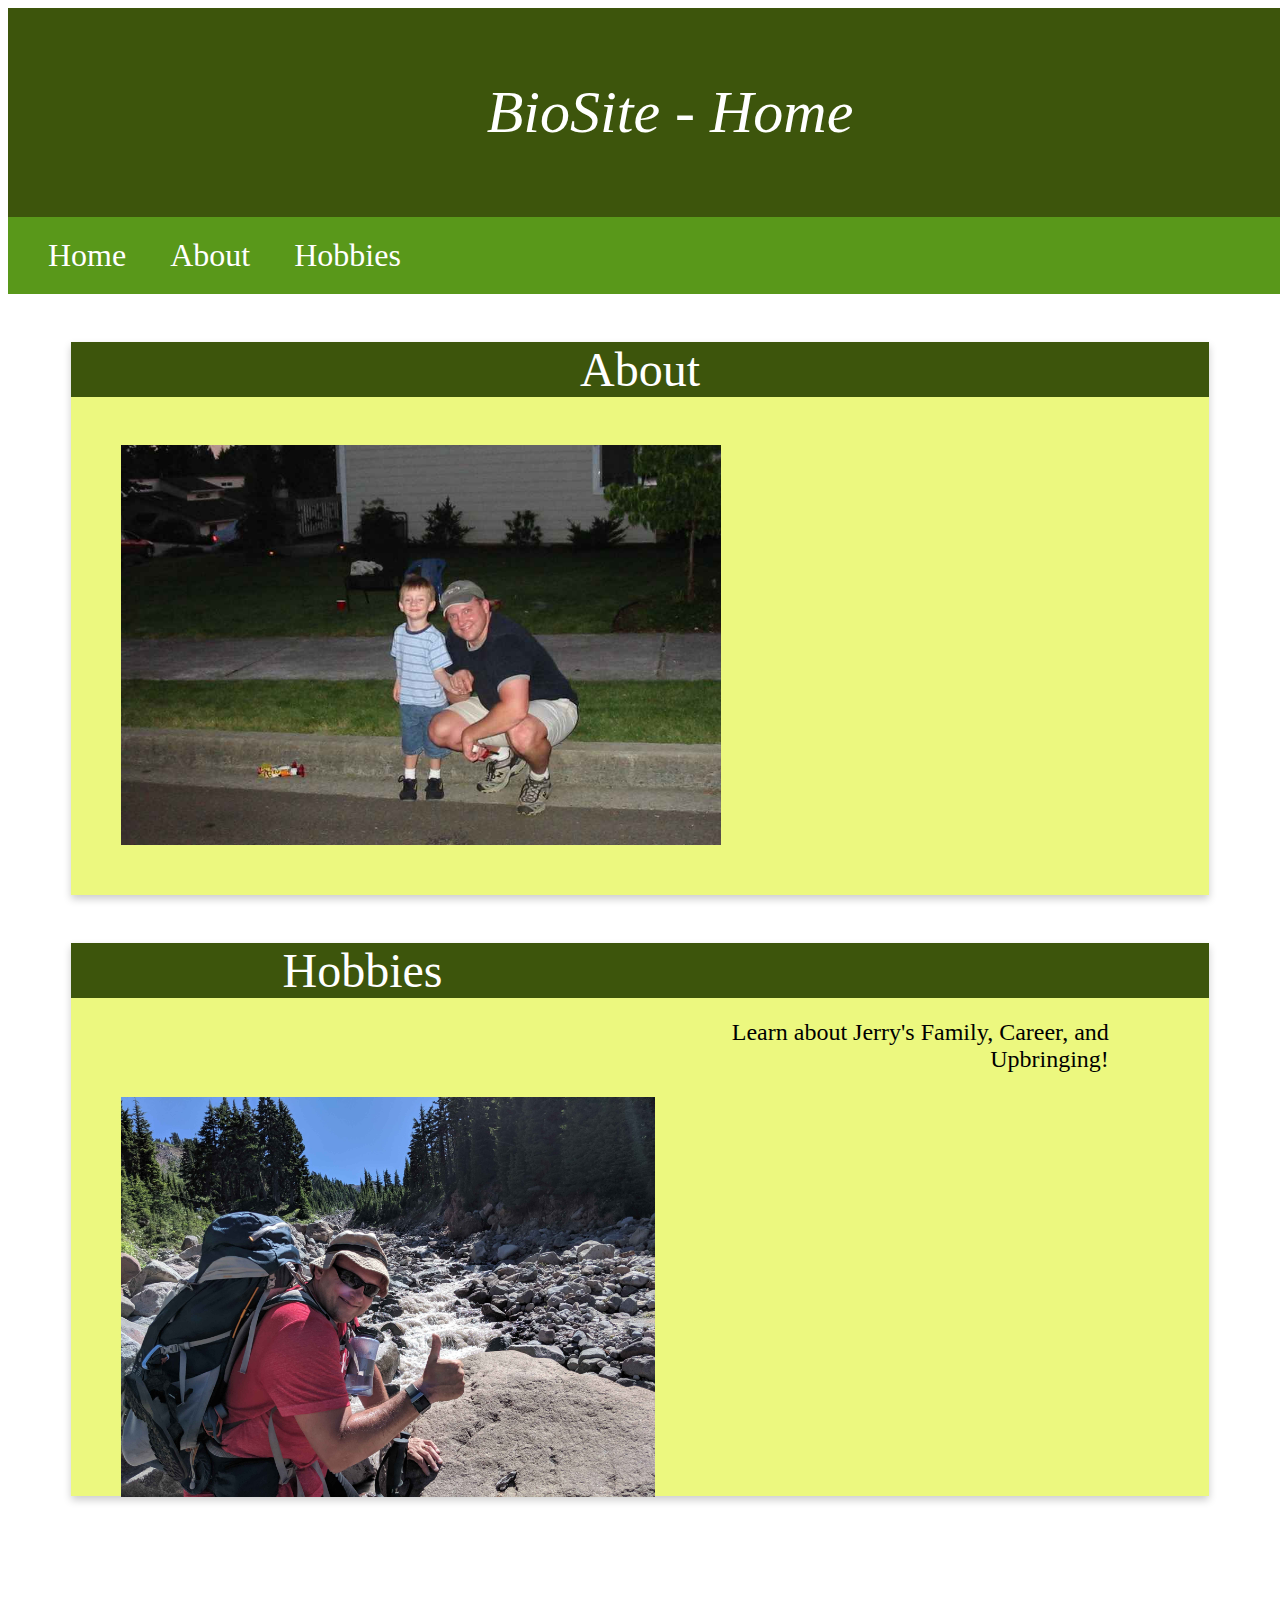
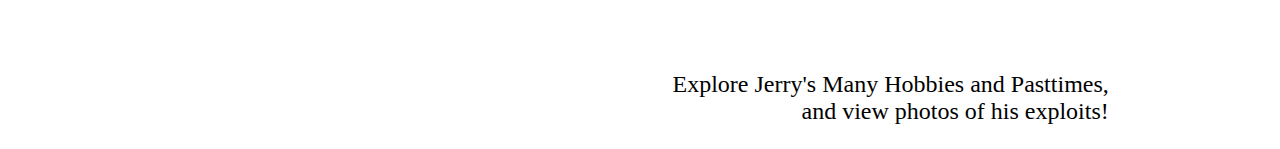
<file: index.html>
<!DOCTYPE html>
<html>
  <head>
    <title>bioSite Index</title>
    <link rel="stylesheet" href="styles.css" />
  </head>
  <body>
    <header>
      <h1>BioSite - Home</h1>
    </header>
    <div id="navbar">
      <a href="index.html">Home</a>
      <a href="about.html">About</a>
      <a href="hobbies.html">Hobbies</a>
    </div>
    
    <div id="container">
      <div class="card-aboutIndex">
        <div class="card-title">
          <p><a href="about.html">About</a></p>
          </div>
          <div class="card-content">
            <img id="img1" src="images/img3.jpg" alt="img1">
            <p>Learn about Jerry's Family, Career, and Upbringing!</p>
            
          </div>
      </div>
      
      <div class="card-hobbiesIndex">
        <div class="card-title">
          <p><a href="hobbies.html">Hobbies</a></p>
          </div>
          <div class="card-content">
            <img id="img2" src="images/img6.jpg" alt="img2">
            <p>Explore Jerry's Many Hobbies and Pasttimes, and view photos of his exploits!</p>
            
          </div>
      </div>
      
    </div>
  </body>
</html>
</file>
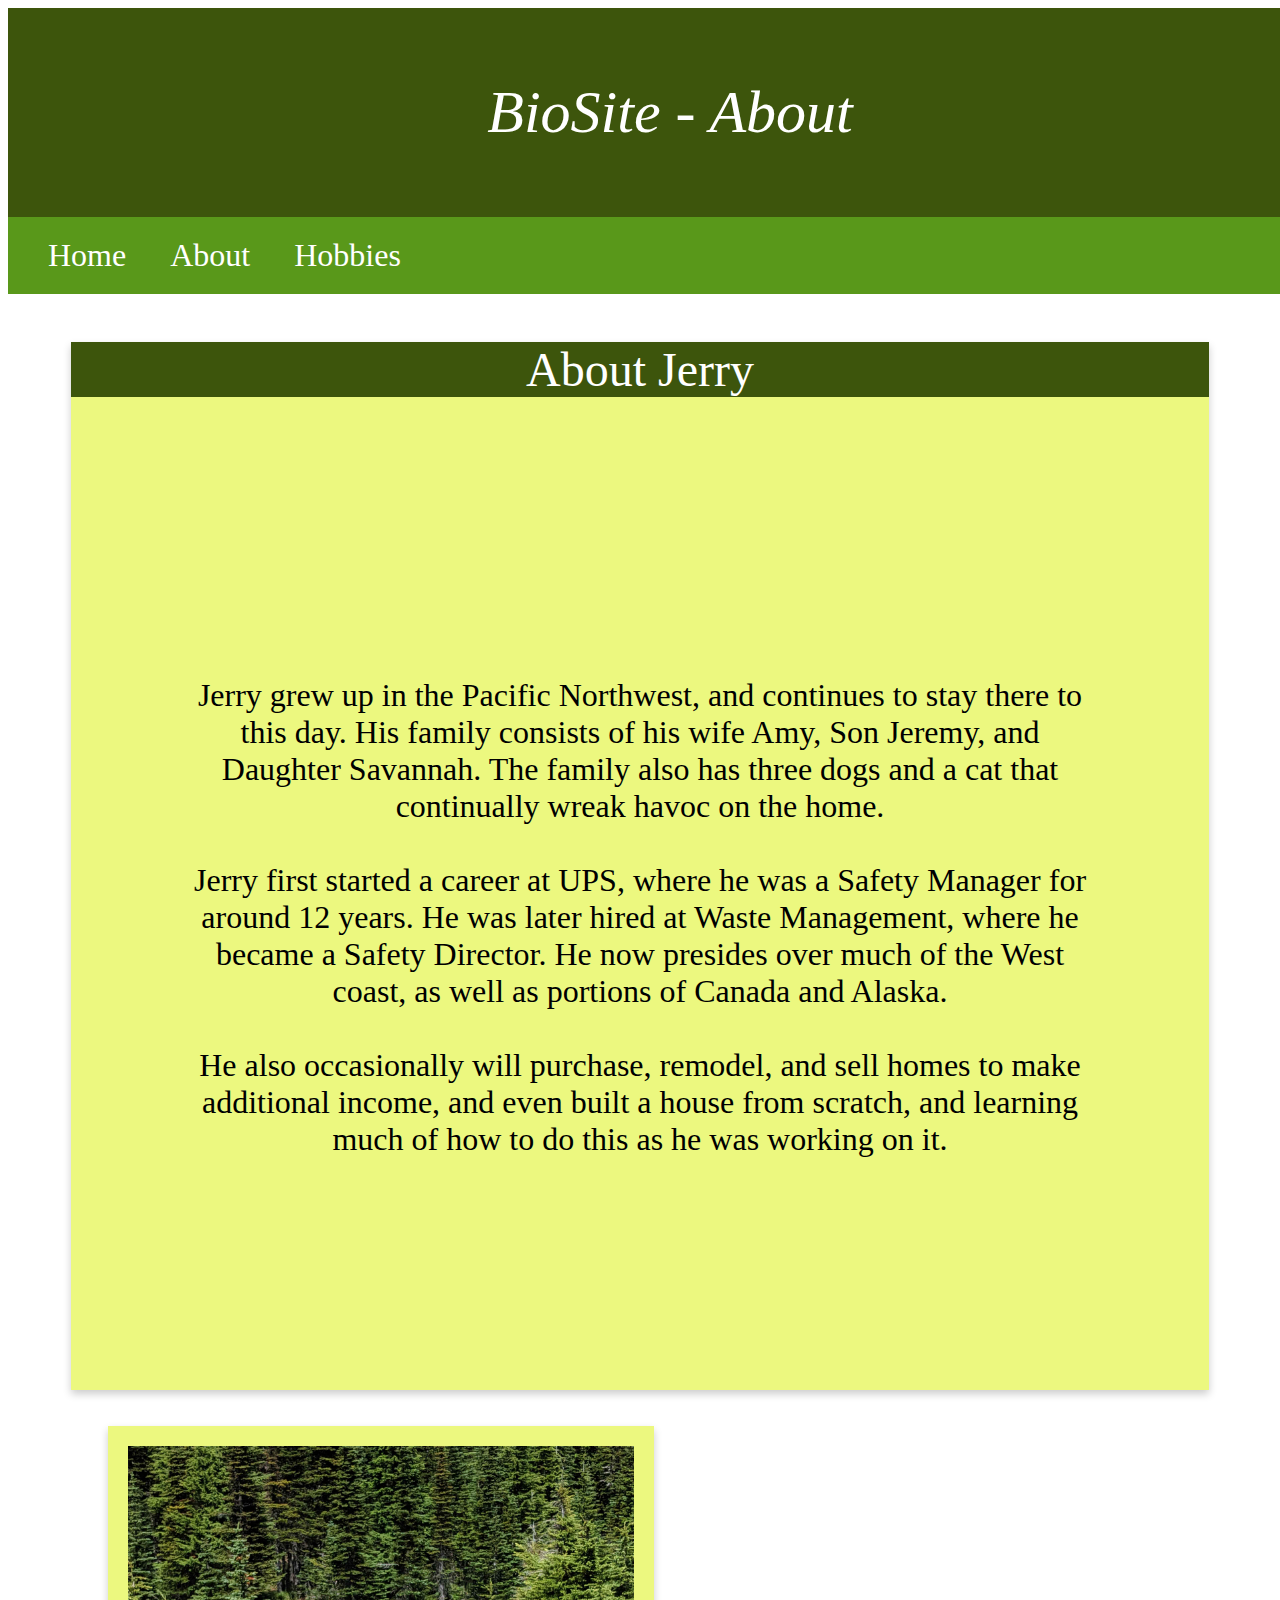
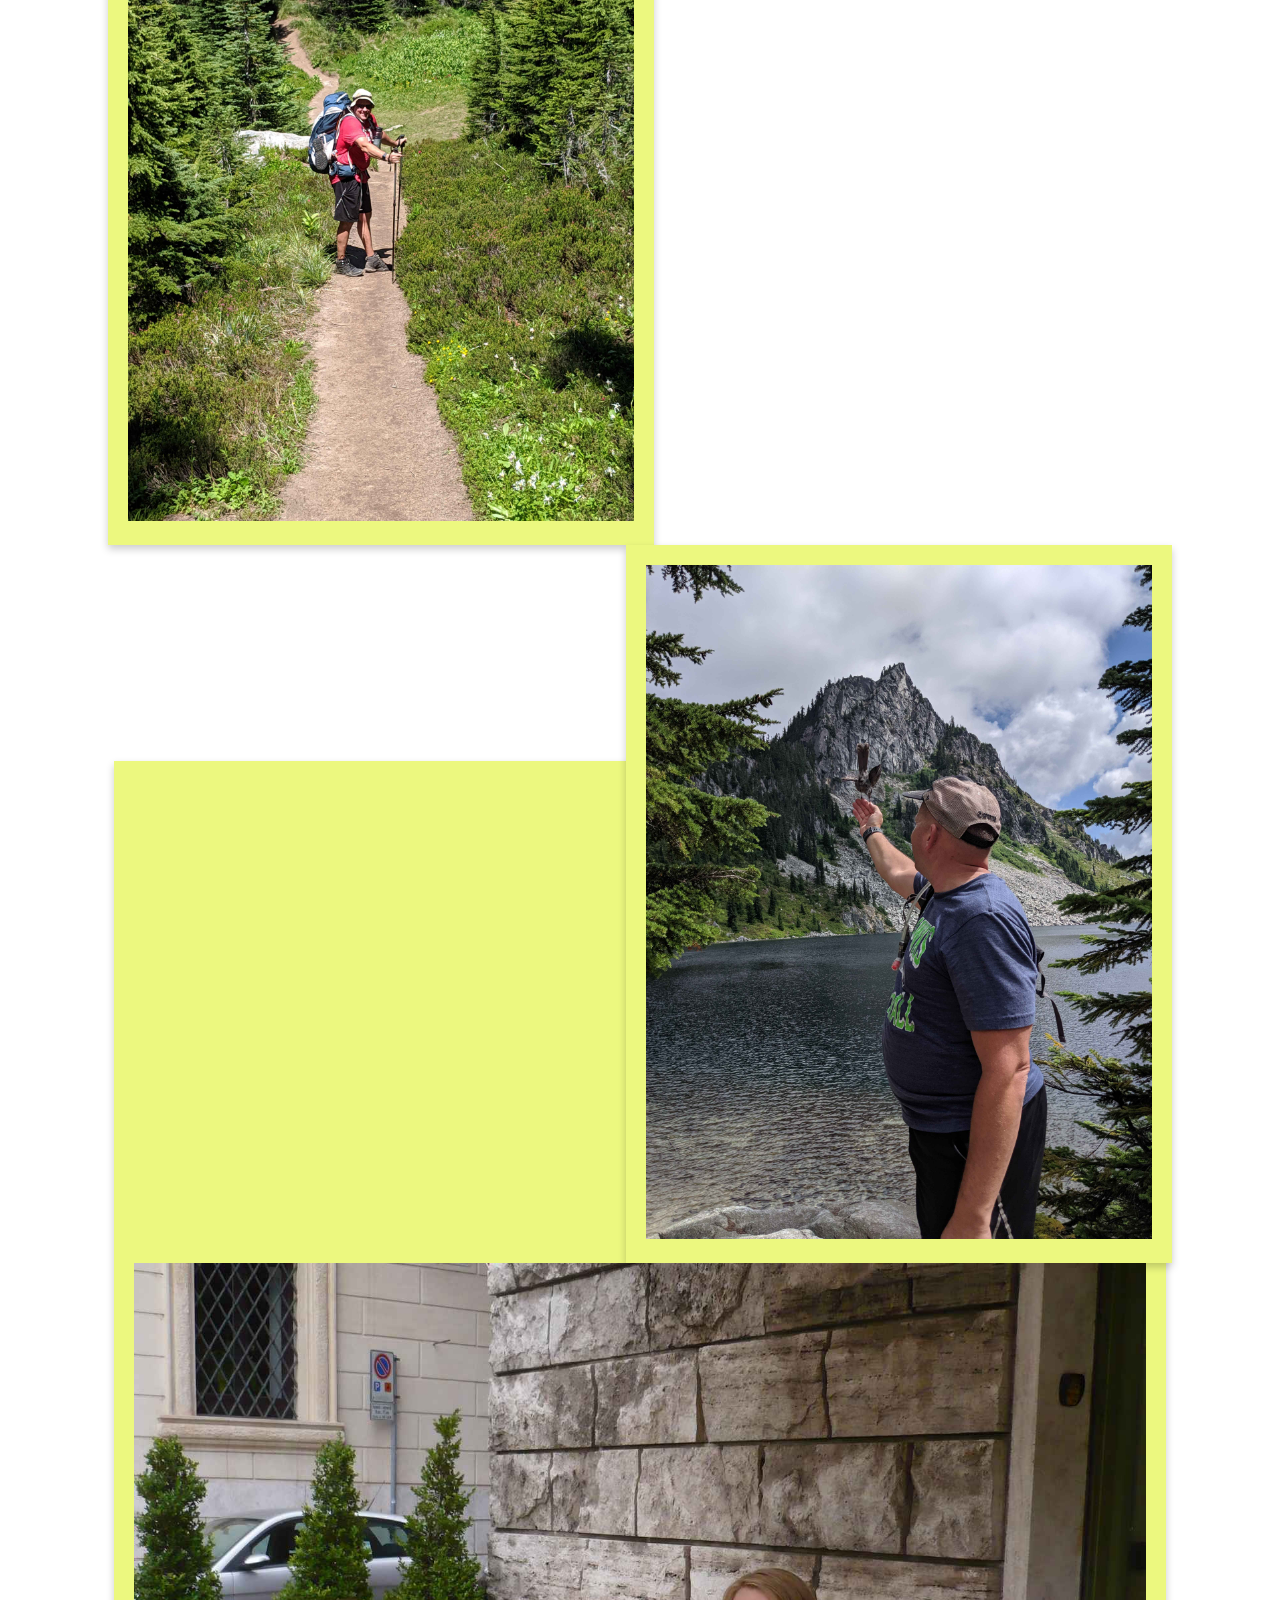
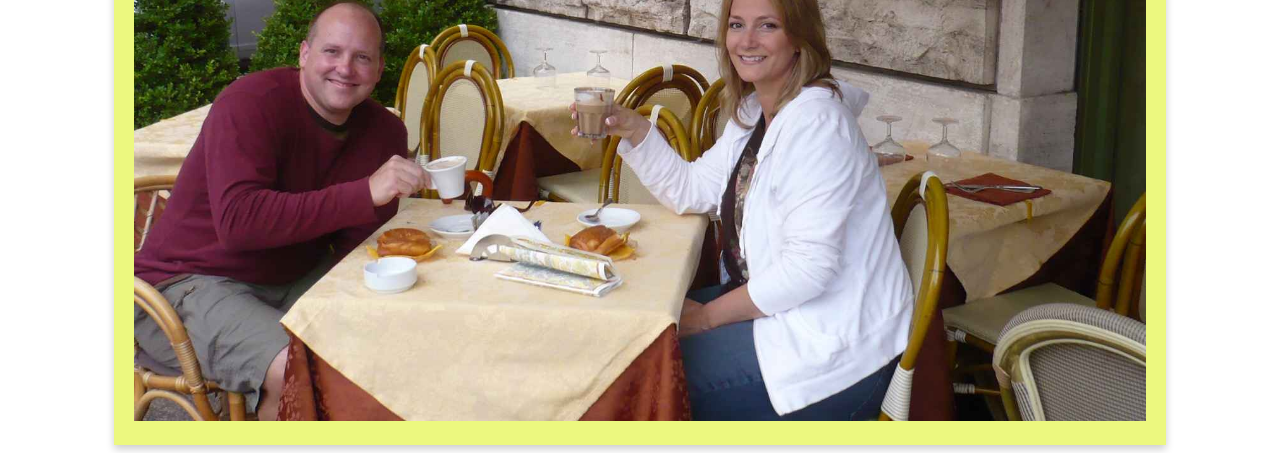
<file: about.html>
<!DOCTYPE html>
<html>
  <head>
    <title>bioSite About</title>
    <link rel="stylesheet" href="styles.css" />
  </head>
  <body>
    <header>
      <h1>BioSite - About</h1>
    </header>
    <div id="navbar">
      <a href="index.html">Home</a>
      <a href="about.html">About</a>
      <a href="hobbies.html">Hobbies</a>
    </div>
    
    <div id="container">
      <div class="card-aboutPage">
        <div class="card-title">
          <p>About Jerry</p>
          </div>
          <div class="card-content">
            
            <p>
              Jerry grew up in the Pacific Northwest, and continues to stay there to this day. His family consists of his wife Amy, Son Jeremy, and Daughter Savannah. The family also has three dogs and a cat that continually wreak havoc on the home. 
              <br><br>
              Jerry first started a career at UPS, where he was a Safety Manager for around 12 years. He was later hired at Waste Management, where he became a Safety Director. He now presides over much of the West coast, as well as portions of Canada and Alaska. 
              <br><br>
              He also occasionally will purchase, remodel, and sell homes to make additional income, and even built a house from scratch, and learning much of how to do this as he was working on it.
            
          </div>
      </div>
      <br> <br>
      <div class="card-imgSmall1">
          
          <div class="card-content">
            <img id="imgSmall1" src="images/img8.jpg" alt="imgSmall1">
            
          </div>
      </div>
      <div class="card-imgSmall2">
          
          <div class="card-content">
            <img id="imgSmall2" src="images/img9.jpg" alt="imgSmall2">
            
          </div>
      </div>
      <br><br><br><br><br><br><br><br><br><br><br><br><br><br><br><br><br><br><br><br><br><br><br><br><br><br><br><br><br><br><br><br><br><br><br><br><br><br><br><br><br><br><br><br><br><br><br><br><br><br><br> 
      <!-- This was the simplest way to solve the problem of the large Img div not displaying correctly. -->
        <div class="card-imgLarge">
          
          <div class="card-content">
            <img id="imgLarge" src="images/img1.jpg" alt="imgLarge">
            
          </div>
          
      </div>
  
   </div>
  
  </body>
</html>
</file>
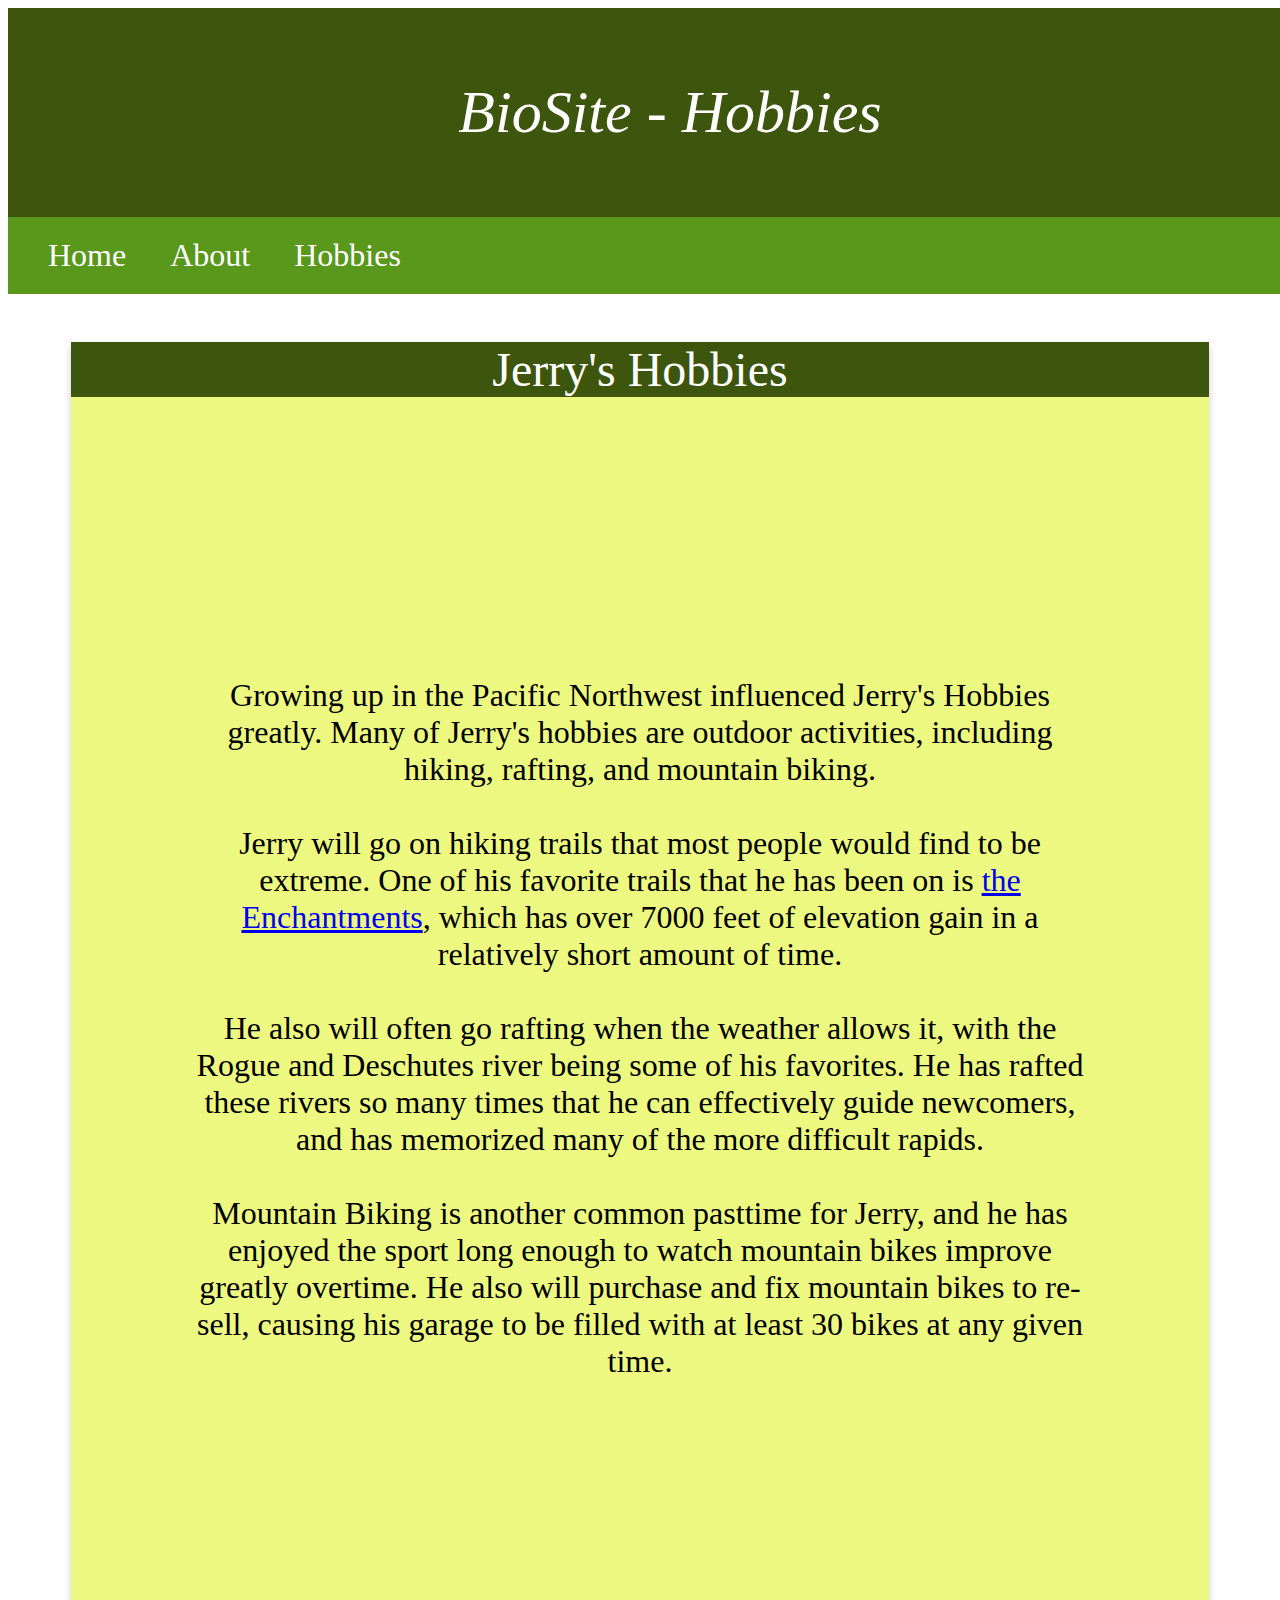
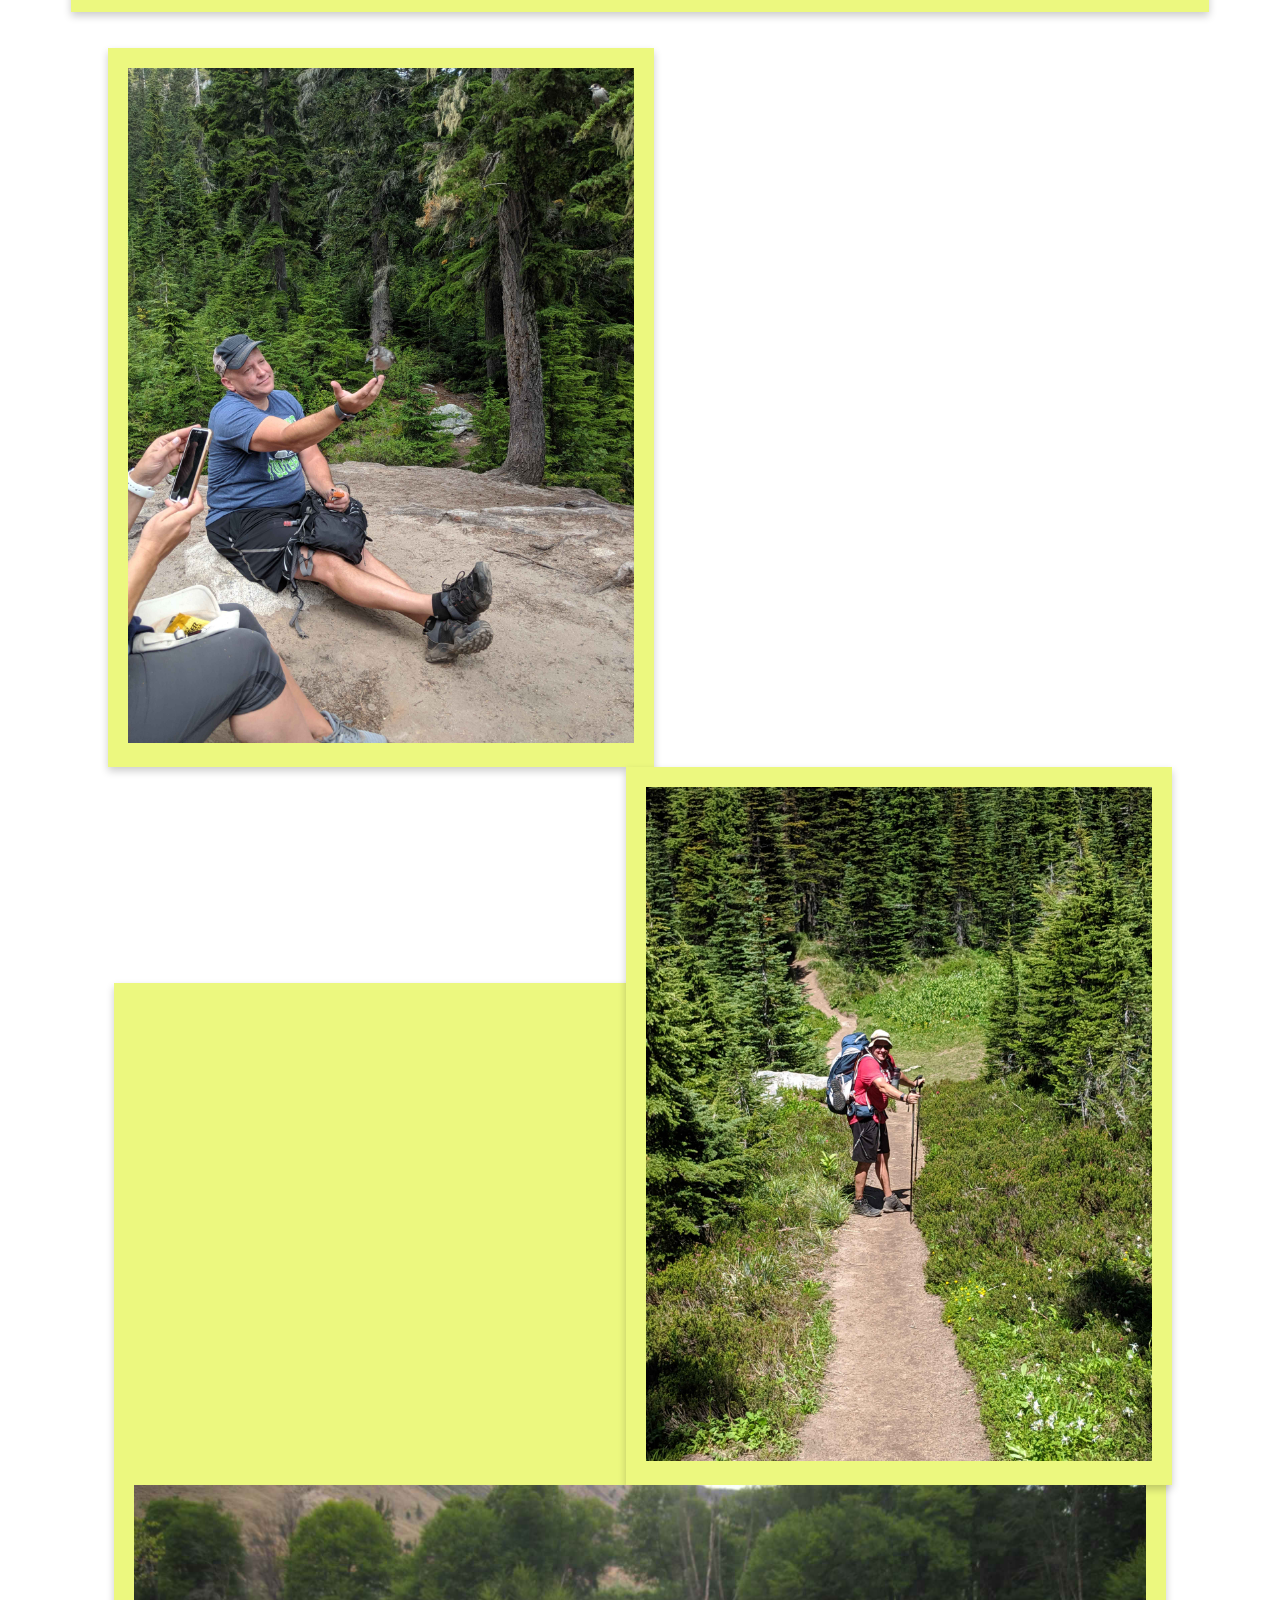
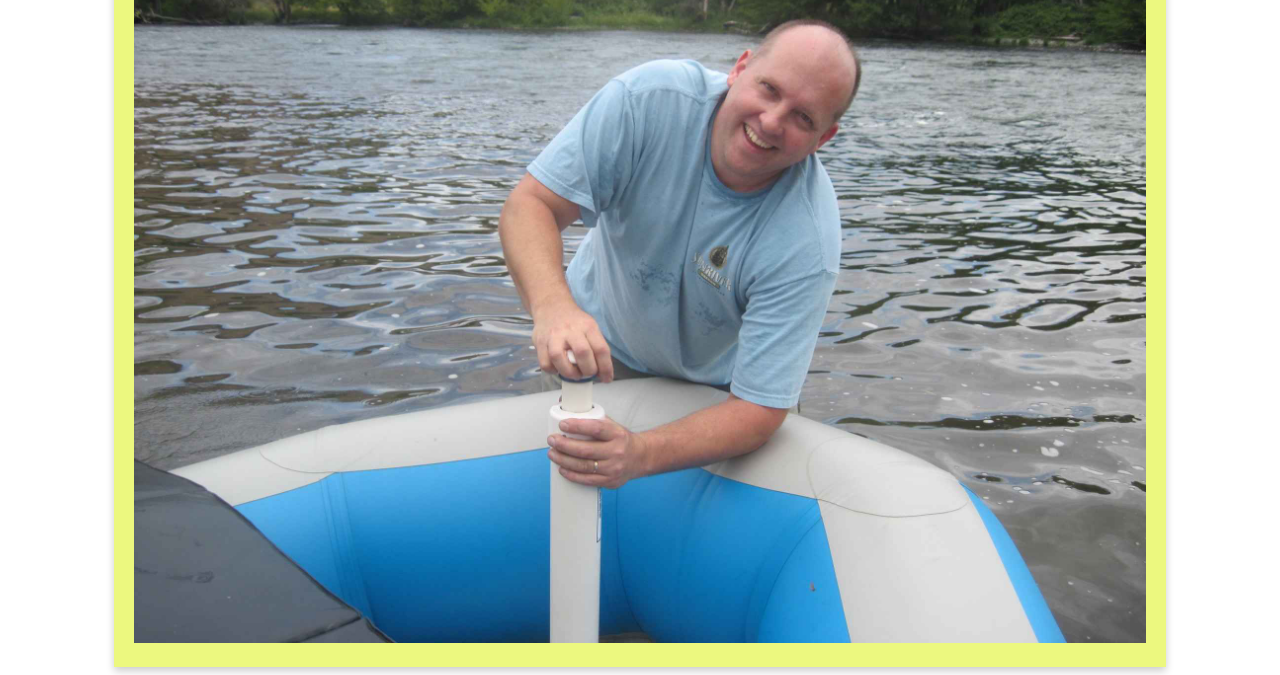
<file: hobbies.html>
<!DOCTYPE html>
<html>
  <head>
    <title>bioSite About</title>
    <link rel="stylesheet" href="styles.css" />
  </head>
  <body>
    <header>
      <h1>BioSite - Hobbies</h1>
    </header>
    <div id="navbar">
      <a href="index.html">Home</a>
      <a href="about.html">About</a>
      <a href="hobbies.html">Hobbies</a>
    </div>
    
    <div id="container">
      <div class="card-HobbiesPage">
        <div class="card-title">
          <p>Jerry's Hobbies</p>
          </div>
          <div class="card-content">
            
            <p>Growing up in the Pacific Northwest influenced Jerry's Hobbies greatly. Many of Jerry's hobbies are outdoor activities, including hiking, rafting, and mountain biking. 
              <br><br>
              Jerry will go on hiking trails that most people would find to be extreme. One of his favorite trails that he has been on is <a href="https://www.wta.org/go-hiking/hikes/enchantment-lakes">the Enchantments</a>, which has over 7000 feet of elevation gain in a relatively short amount of time.
              <br> <br>
              He also will often go rafting when the weather allows it, with the Rogue and Deschutes river being some of his favorites. He has rafted these rivers so many times that he can effectively guide newcomers, and has memorized many of the more difficult rapids.
              <br><br>
              Mountain Biking is another common pasttime for Jerry, and he has enjoyed the sport long enough to watch mountain bikes improve greatly overtime. He also will purchase and fix mountain bikes to re-sell, causing his garage to be filled with at least 30 bikes at any given time. 

            </p>
            
          </div>
      </div>
      <br> <br>
      <div class="card-imgSmall1">
          
          <div class="card-content">
            <img id="imgSmall1" src="images/img7.jpg" alt="imgSmall1">
            
          </div>
      </div>
      <div class="card-imgSmall2">
          
          <div class="card-content">
            <img id="imgSmall2" src="images/img8.jpg" alt="imgSmall2">
            
          </div>
      </div>
      <br><br><br><br><br><br><br><br><br><br><br><br><br><br><br><br><br><br><br><br><br><br><br><br><br><br><br><br><br><br><br><br><br><br><br><br><br><br><br><br><br><br><br><br><br><br><br><br><br><br><br> 
      <!-- This was the simplest way to solve the problem of the large Img div not displaying correctly. -->
        <div class="card-imgLarge">
          
          <div class="card-content">
            <img id="imgLarge" src="images/img 10.jpg" alt="imgLarge">
            
          </div>
      </div>
  
   </div>
  
  </body>
</html>
</file>
<file: styles.css>
header{
  background-color: #3D550C;
  color:white;
  padding:30px;
  font-style: italic;
  text-align: center;
  width:100%;
  h1{
    font-weight: 400;
    font-size:60px;
  }
}

#navbar{
  background-color: #59981A;
  border-bottom-color: #59981A;
  border-bottom-width: 40px;
  padding:20px;
  width:100%;
  a{
    padding:20px 20px;
 
    text-decoration: none;
    color:white;
    font-weight:400px;
    font-size:32px;
  }
  a:hover{
    background-color:#3D550C;
  }
}
div.card-about{
  box-shadow: 0 4px 8px 0 rgba(0,0,0,0.2);
  transition: 0.3s;
  width: 100%;
  float: center;

  
  
}


div.card-aboutIndex{
  box-shadow: 0 4px 8px 0 rgba(0,0,0,0.2);
  transition: 0.5s;
  width: 90%;
  margin-left: auto;
  margin-right:auto;
  background-color: #ECF87F;
 div.card-title{
  text-align:center;
  background-color:#3D550C ;
  a{
    text-decoration: none;
    color:white;
  }
  a:hover{
    text-decoration: underline;
  }
  p{
    color:white;
    font-size:48px;
  }
  }
  div.card-content{
    height: 450px;
    margin: 0 auto;
    img{
      float: left;
      width:40%;
      padding-left:50px;
      height: 400px;
      width: auto;
      
      }
    p{
      float:right;
      text-align: right;
      width:40%;
      padding-right:100px;
      font-size: 24px;
      padding-top: 150px;
    }
  
}
  
}


div.card-hobbiesIndex{
  margin-left: auto;
  margin-right:auto;
  box-shadow: 0 4px 8px 0 rgba(0,0,0,0.2);
  transition: 0.3s;
  width: 90%;
  float: center;
  background-color: #ECF87F;
 div.card-title{
  text-align:center;
  font-size: 2em;
  background-color:#3D550C ;
  a{
    text-decoration: none;
    color:white;
  }
  a:hover{
    text-decoration: underline;
  }
  p{
    color:white;
    font-size:48px;
  }
  }
  div.card-content{
    height: 450px;
    margin: 0 auto;
    img{
      float: left;
      width:40%;
      padding-left:50px;
      height: 400px;
      width: auto;  
      
      
      }
    p{
      float:right;
      text-align: right;
      width:40%;
      padding-right:100px;
      font-size: 24px;
      padding-top: 150px;
    }
  
}

}
div.card-about:hover{
    box-shadow: 0 16px 32px 0 rgba(0,0,0,0.2);
  }
div.card-hobbies:hover{
  box-shadow: 0 16px 32px 0 rgba(0,0,0,0.2);
  }
  
/* Index End */
/*About Start */


div.card-imgSmall1{
  margin-left: 100px;
  margin-bottom: auto;
  box-shadow: 0 4px 8px 0 rgba(0,0,0,0.2);
  transition: 0.3s;
  width: 40%;
  float: left;
  background-color: #ECF87F;
  padding:20px 20px;
  div.card-content{
    
    img{
      
      width:100%;
      }
  
}
}
div.card-imgSmall2{
  margin-bottom: auto;
  margin-right:100px;
  box-shadow: 0 4px 8px 0 rgba(0,0,0,0.2);
  transition: 0.3s;
  width: 40%;
  float: right;
  background-color: #ECF87F;
  padding:20px 20px;
 
  div.card-content{
    
    img{
      
      width:100%;
      }
  
}
}



div.card-aboutPage{
  margin-left: auto;
  margin-right:auto;
  box-shadow: 0 4px 8px 0 rgba(0,0,0,0.2);
  transition: 0.3s;
  width: 90%;
  float: center;
  background-color: #ECF87F;
 div.card-title{
  text-align:center;
  font-size: 2em;
  background-color:#3D550C ;
  p{
    color:white;
    font-size:48px;
    
  }
  }
  div.card-content{
    padding:200px 16px;

    p{
      text-align: center;

      font-size: 32px;
      padding-left: 100px;
      padding-right: 100px;
    }
  
}

}


div.card-aboutPage:hover{
  box-shadow: 0 16px 32px 0 rgba(0,0,0,0.2);
  }
div.card-imgSmall1:hover{
  box-shadow: 0 16px 32px 0 rgba(0,0,0,0.2);
  }
div.card-imgSmall2:hover{
  box-shadow: 0 16px 32px 0 rgba(0,0,0,0.2);
  }  
div.card-imgLarge:hover{
  box-shadow: 0 16px 32px 0 rgba(0,0,0,0.2);
  }
  
  /* About End */
  /*Hobbies Start */
  div.card-HobbiesPage{
    margin-left: auto;
    margin-right:auto;
    box-shadow: 0 4px 8px 0 rgba(0,0,0,0.2);
    transition: 0.3s;
    width: 90%;
    float: center;
    background-color: #ECF87F;
    div.card-title{
    text-align:center;
    font-size: 2em;
    background-color:#3D550C ;
      p{
        color:white;
        font-size:48px;
      }
    }
  div.card-content{
    padding:200px 16px;

    p{
      text-align: center;

      font-size: 32px;
      padding-left: 100px;
      padding-right: 100px;
    }
  
}

}


div.card-imgLarge{
  margin-top: auto;
  margin-left: auto;
  margin-right:auto;
  box-shadow: 0 4px 8px 0 rgba(0,0,0,0.2);
  transition: 0.3s;
  width: 80%;
  height: 80%;
  float: center;
  background-color: #ECF87F;
  padding-top:20px;
  padding-right: 20px;
  padding-left: 20px;
  padding-bottom: 20px;

  div.card-content{
    
    img{
      
      width:100%;
      }
  
}
}
</file>
